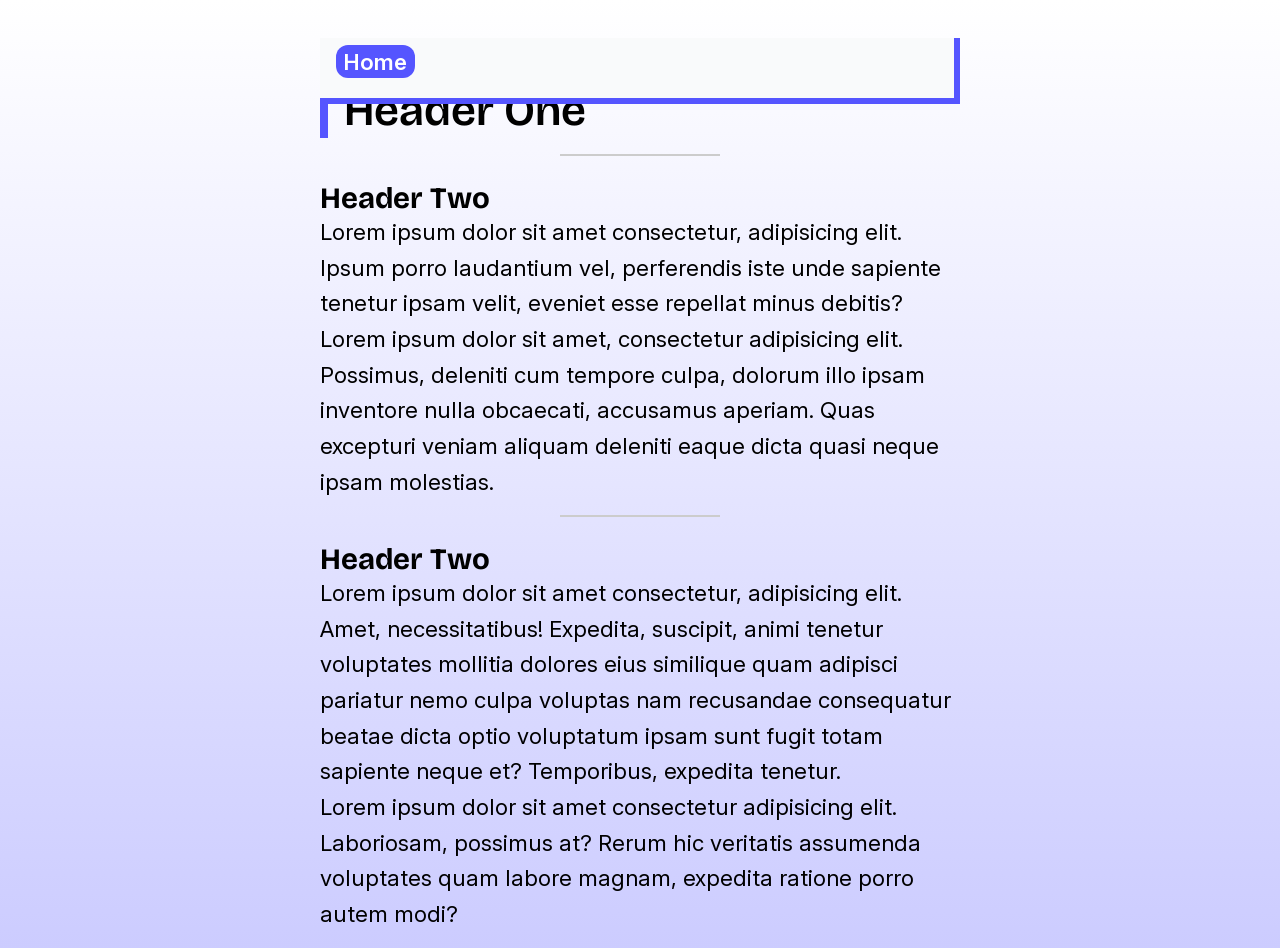
<file: blog/formatting-test/index.html>
<!doctype html>
<html lang="en">
  <head>
    <meta charset="UTF-8" />
    <link rel="stylesheet" href="../../asset/css/global.css" />
    <meta name="viewport" content="width=device-width, initial-scale=1.0" />
    <link rel="shortcut icon" href="../../asset/img/icon-bg-60.png" type="image/x-icon" />
    <meta name="og:title" content="Ocvac" />
    <meta name="og:type" content="Website" />
    <meta name="og:url" content="https://www.ocvac.net/blog/formatting-test" />
    <meta name="og:image" content="https://www.ocvac.net/asset/img/icon-bg-1200.png" />
    <meta name="theme-color" content="#5555ff" />
    <meta name="og:site_name" content="ocv.ac/formatting-test" />
    <meta name="og:description" content="Join the Ocvac Minecraft Server." />
    <title>Formatting Test</title>
  </head>
  <body>
    <div class="ocvac-wrap">
      <div class="ocvac-content">
        <ocvac-css>
          <p class="home">
            <a href="../..">Home</a>
          </p>
          <h1>Header One</h1>
          <hr />
          <h2>Header Two</h2>
          <p>
            Lorem ipsum dolor sit amet consectetur, adipisicing elit. Ipsum porro laudantium vel, perferendis iste unde sapiente
            tenetur ipsam velit, eveniet esse repellat minus debitis?
          </p>
          <p>
            Lorem ipsum dolor sit amet, consectetur adipisicing elit. Possimus, deleniti cum tempore culpa, dolorum illo ipsam
            inventore nulla obcaecati, accusamus aperiam. Quas excepturi veniam aliquam deleniti eaque dicta quasi neque ipsam
            molestias.
          </p>
          <hr />
          <h2>Header Two</h2>
          <p>
            Lorem ipsum dolor sit amet consectetur, adipisicing elit. Amet, necessitatibus! Expedita, suscipit, animi tenetur
            voluptates mollitia dolores eius similique quam adipisci pariatur nemo culpa voluptas nam recusandae consequatur
            beatae dicta optio voluptatum ipsam sunt fugit totam sapiente neque et? Temporibus, expedita tenetur.
          </p>
          <p>
            Lorem ipsum dolor sit amet consectetur adipisicing elit. Laboriosam, possimus at? Rerum hic veritatis assumenda
            voluptates quam labore magnam, expedita ratione porro autem modi?
          </p>
        </ocvac-css>
      </div>
    </div>
  </body>
</html>
</file>
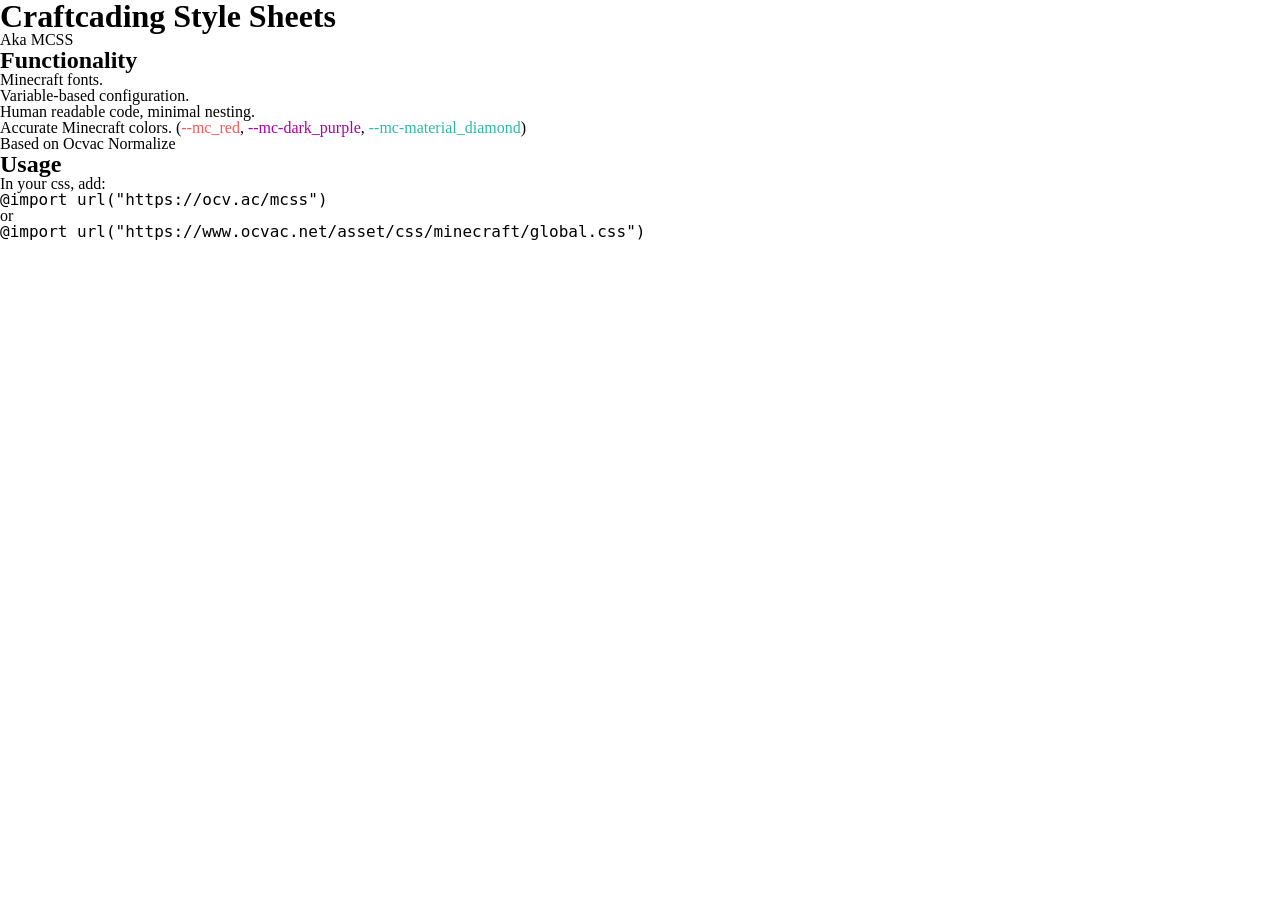
<file: project/craftcading-style-sheets/index.html>
<!doctype html>
<html lang="en">
  <head>
    <meta charset="UTF-8" />
    <link rel="stylesheet" href="../../asset/css/minecraft/global.css" />
    <meta name="viewport" content="width=device-width, initial-scale=1.0" />
    <meta name="og:title" content="Ocvac" />
    <meta name="og:type" content="Website" />
    <meta name="og:url" content="https://www.ocvac.net/project/craftcading-style-sheets" />
    <meta name="og:image" content="https://www.ocvac.net/asset/img/logo.png" />
    <meta name="theme-color" content="#ff5555" />
    <meta name="og:site_name" content="ocv.ac/mcss" />
    <meta name="og:description" content="CSS framework for Minecraft text." />
    <title>Craftcading Style Sheets</title>
  </head>
  <body>
    <h1>Craftcading Style Sheets</h1>
    <p>Aka MCSS</p>

    <h2>Functionality</h2>
    <p>Minecraft fonts.</p>
    <p>Variable-based configuration.</p>
    <p>Human readable code, minimal nesting.</p>
    <p>
      Accurate Minecraft colors. (<span style="color: var(--mc-red)">--mc_red</span>,
      <span style="color: var(--mc-dark_purple)">--mc-dark_purple</span>,
      <span style="color: var(--mc-material_diamond)">--mc-material_diamond</span>)
    </p>
    <p>Based on <a href="../normalize/">Ocvac Normalize</a></p>

    <h2>Usage</h2>
    <p>In your css, add:</p>
    <p><code>@import url("https://ocv.ac/mcss")</code></p>
    <p>or</p>
    <p><code>@import url("https://www.ocvac.net/asset/css/minecraft/global.css")</code></p>
  </body>
</html>
</file>
<file: asset/css/global.css>
@import url("./ocvac.css");

@import url("./minecraft/global.css");

@import url("./linkbar.css");

@import url("../font/inter/font.css");
@import url("../font/bricolage-grotesque/font.css");

:root {
  font-size: 18px;
  font-family: "Inter";

  --hero-font: "Bricolage Grotesque";
}

body {
  width: 100%;
  height: fit-content;
  min-height: 100vh;
  display: flex;
  justify-content: center;
  background: linear-gradient(to top, #ccccff, #fff);
}

.content {
  /* margin: 48px 0; */
  filter: drop-shadow(0 0 12px #00000048);
  width: 1024px;
  max-width: 100%;
  border: solid 1px var(--border-color);
  height: fit-content;
}

hr {
  border: none;
  border: solid 1px var(--border-color);
  border-bottom: none;
}

p {
  font-size: 1.12rem;
}

h1 {
  font-size: 3rem;
}

.section {
  padding: 12px;
  background-color: var(--background);
}

.minecraft {
  background-image: url("../img/mc-tradinghall-1.png");
  background-position: center;
  background-size: cover;
  height: fit-content;
}

.minecraft_content {
  display: flex;
  flex-direction: column;
  justify-content: center;
  padding: 48px;
  width: 100%;
  height: 100%;
  background-color: #000000aa;
  color: #fff;
}

.minecraft_content h1 {
  font-family: var(--hero-font);
}

.minecraft_content p {
  line-height: 1.6;
  margin: 12px 0 0 0;
}

.button {
  background-color: var(--accent);
  width: fit-content;
  padding: 12px 24px;
  border-radius: 6px;
  font-weight: 800;
}

.depth_border {
  border-top: solid 4px #ffffff24;
  border-right: solid 4px #00000024;
  border-bottom: solid 4px #00000024;
  border-left: solid 4px #ffffff24;
}

.button_secondary {
  background-color: #dedede;
  color: #000;
}

.horizontal_3 {
  display: flex;
  align-items: center;
  gap: 12px;
}

.horizontal_3 div {
  width: 100%;
  padding: 24px;
  aspect-ratio: 8/3;
}

h3 a {
  color: var(--accent);
  text-decoration: underline;
}

.logo {
  width: 32px;
  image-rendering: pixelated;
  margin: 0 12px 0 0;
}

.small_logo {
  width: 24px;
  image-rendering: pixelated;
  margin: 0 12px 0 0;
}

.spacer {
  height: 32px;
}

.flex {
  display: flex;
  gap: 24px;
}

.divider {
  width: 1px;
  height: 128px;
  background-color: var(--border-color);
}

.footer {
  background-color: #080808;
  display: flex;
  flex-direction: column;
  justify-content: center;
  align-items: center;
  color: var(--background);
  height: 128px;
}

@media (orientation: portrait) {
  .content {
    margin: 0;
  }

  .minecraft_content h1 {
    font-size: 2.4rem;
    line-height: 1;
    margin: 0 0 12px 0;
    text-align: center;
  }

  .minecraft_content p {
    font-size: 1.24rem;
    text-align: center;
  }

  .button {
    width: 100%;
    font-size: 1.24rem;
    text-align: center;
  }

  .flex {
    flex-direction: column;
  }
}
</file>
<file: asset/css/minecraft/global.css>
@import url("./colors.css");
@import url("../ocvac.css");

@import url("../../font/minecraft/font.css");

:root {
  --mc-font_head: "Minecraft Ten"; /* https://minecraft.net */
  --mc-font_main: "Minecraft Seven"; /* https://minecraft.net */
  --mc-font_mono: "Monocraft"; /* https://github.com/IdreesInc/Monocraft */
}

mcss {
  width: 100%;
}

mcss p {
  font-family: var(--mc-font_main);
  font-weight: 400;
}

mcss h1 {
  font-family: var(--mc-font_head);
  font-weight: 400;
  margin: 0;
  padding: 6px 0 6px 12px;
}

mcss h2 {
  font-family: var(--mc-font_head);
  font-weight: 400;
}

mcss code {
  font-family: var(--font-mono);
  font-size: 0.8rem;
}
</file>
